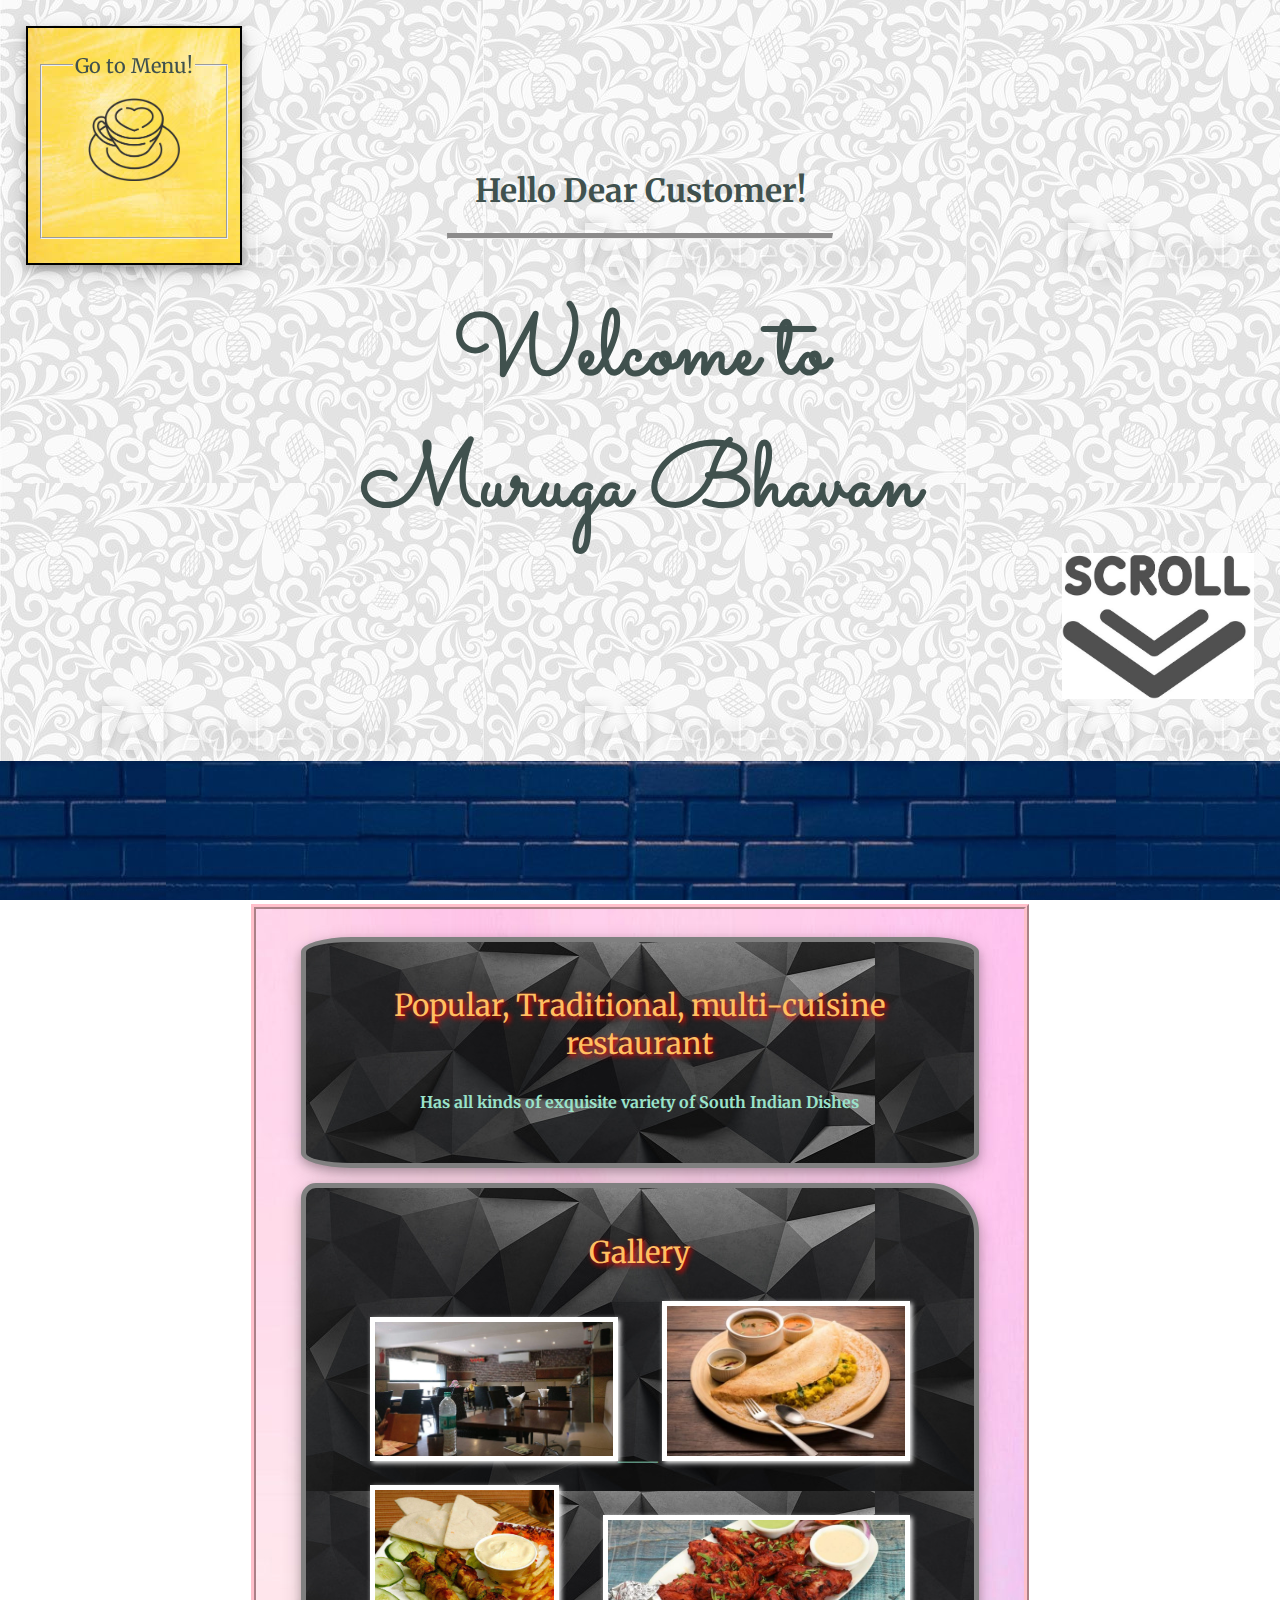
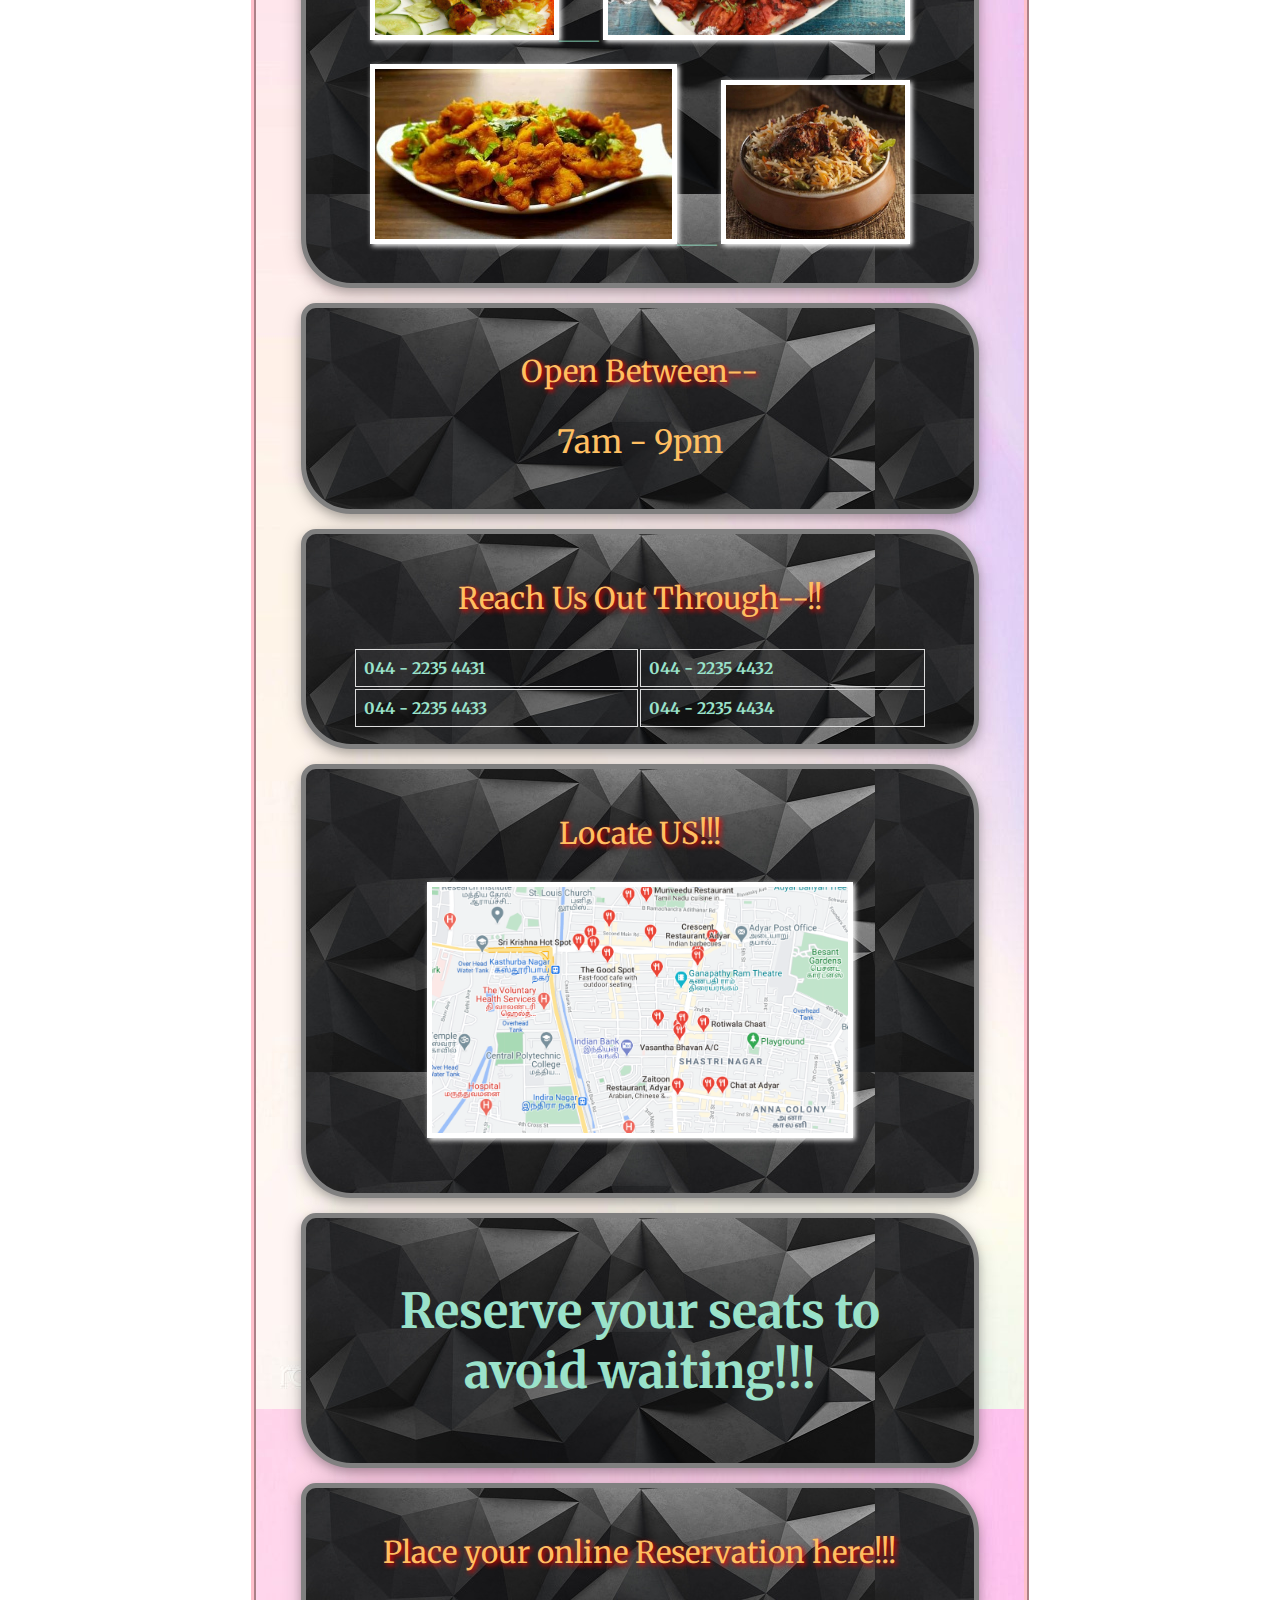
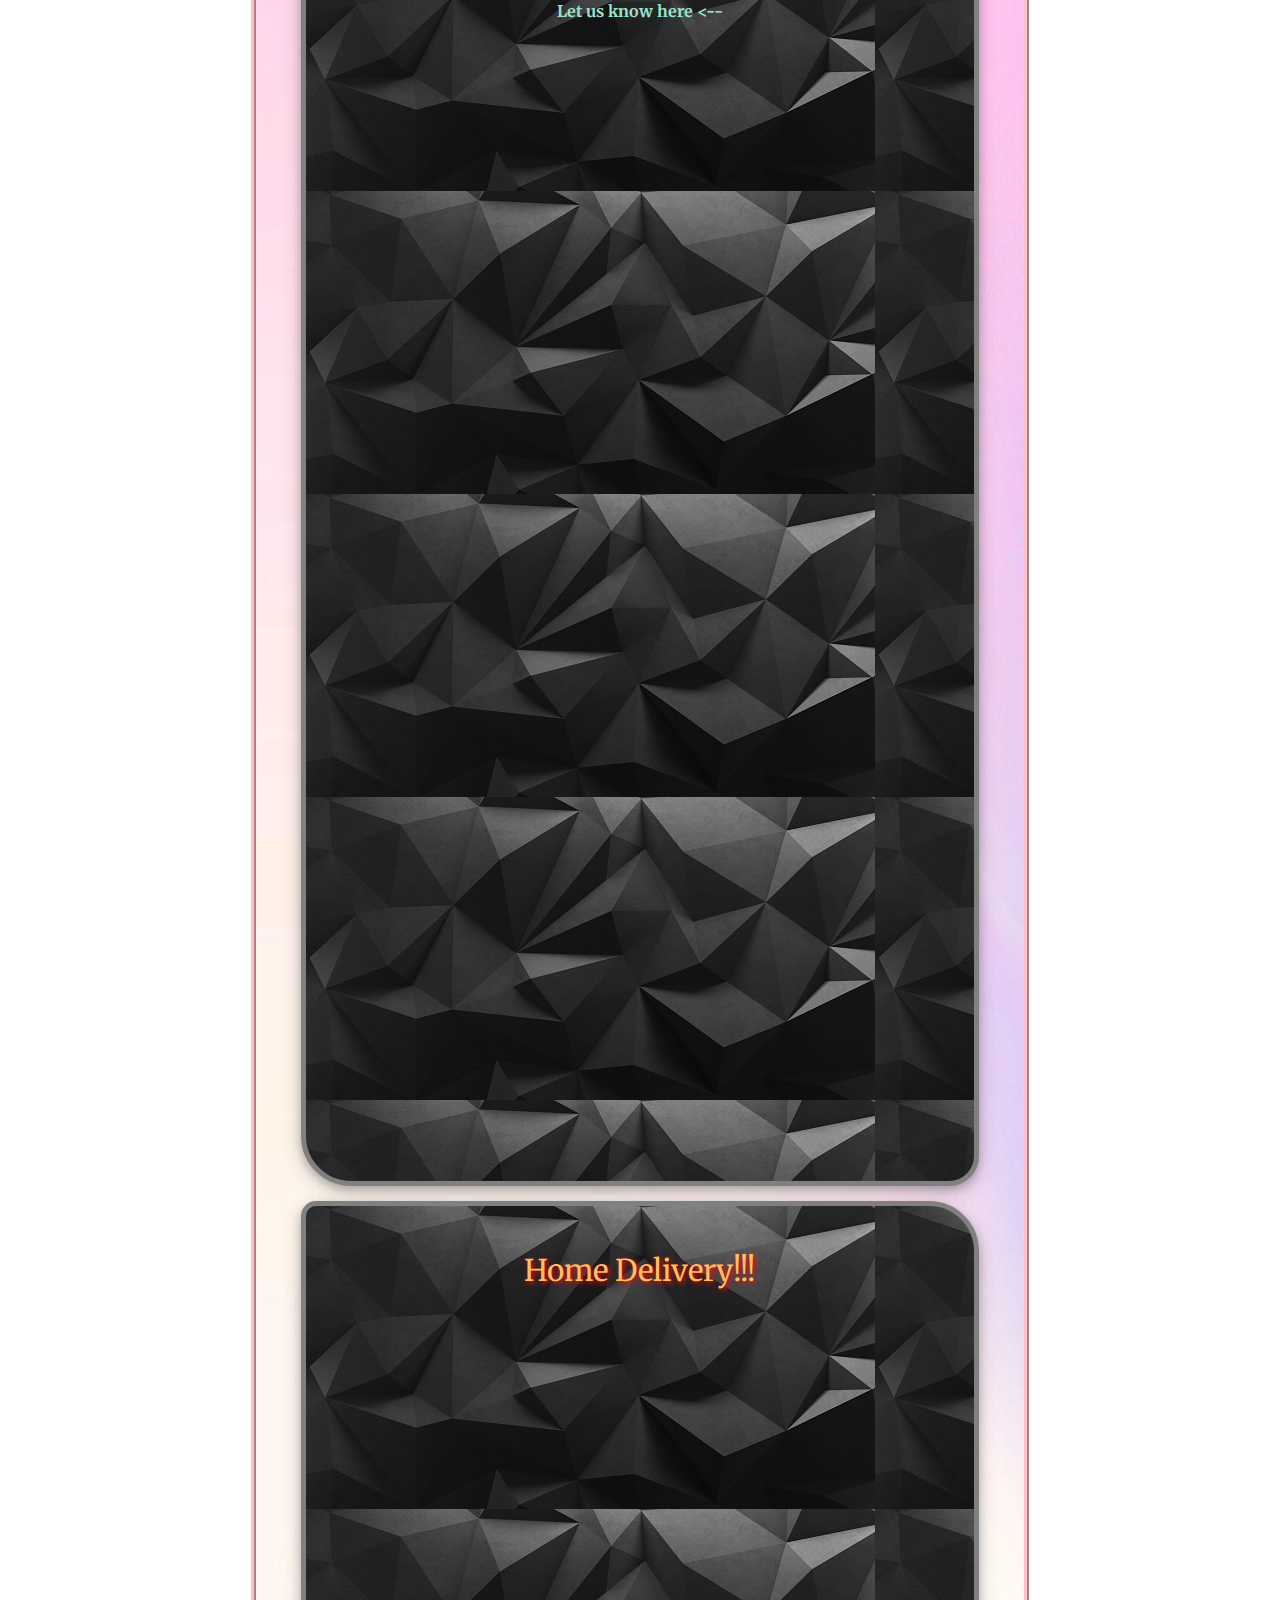
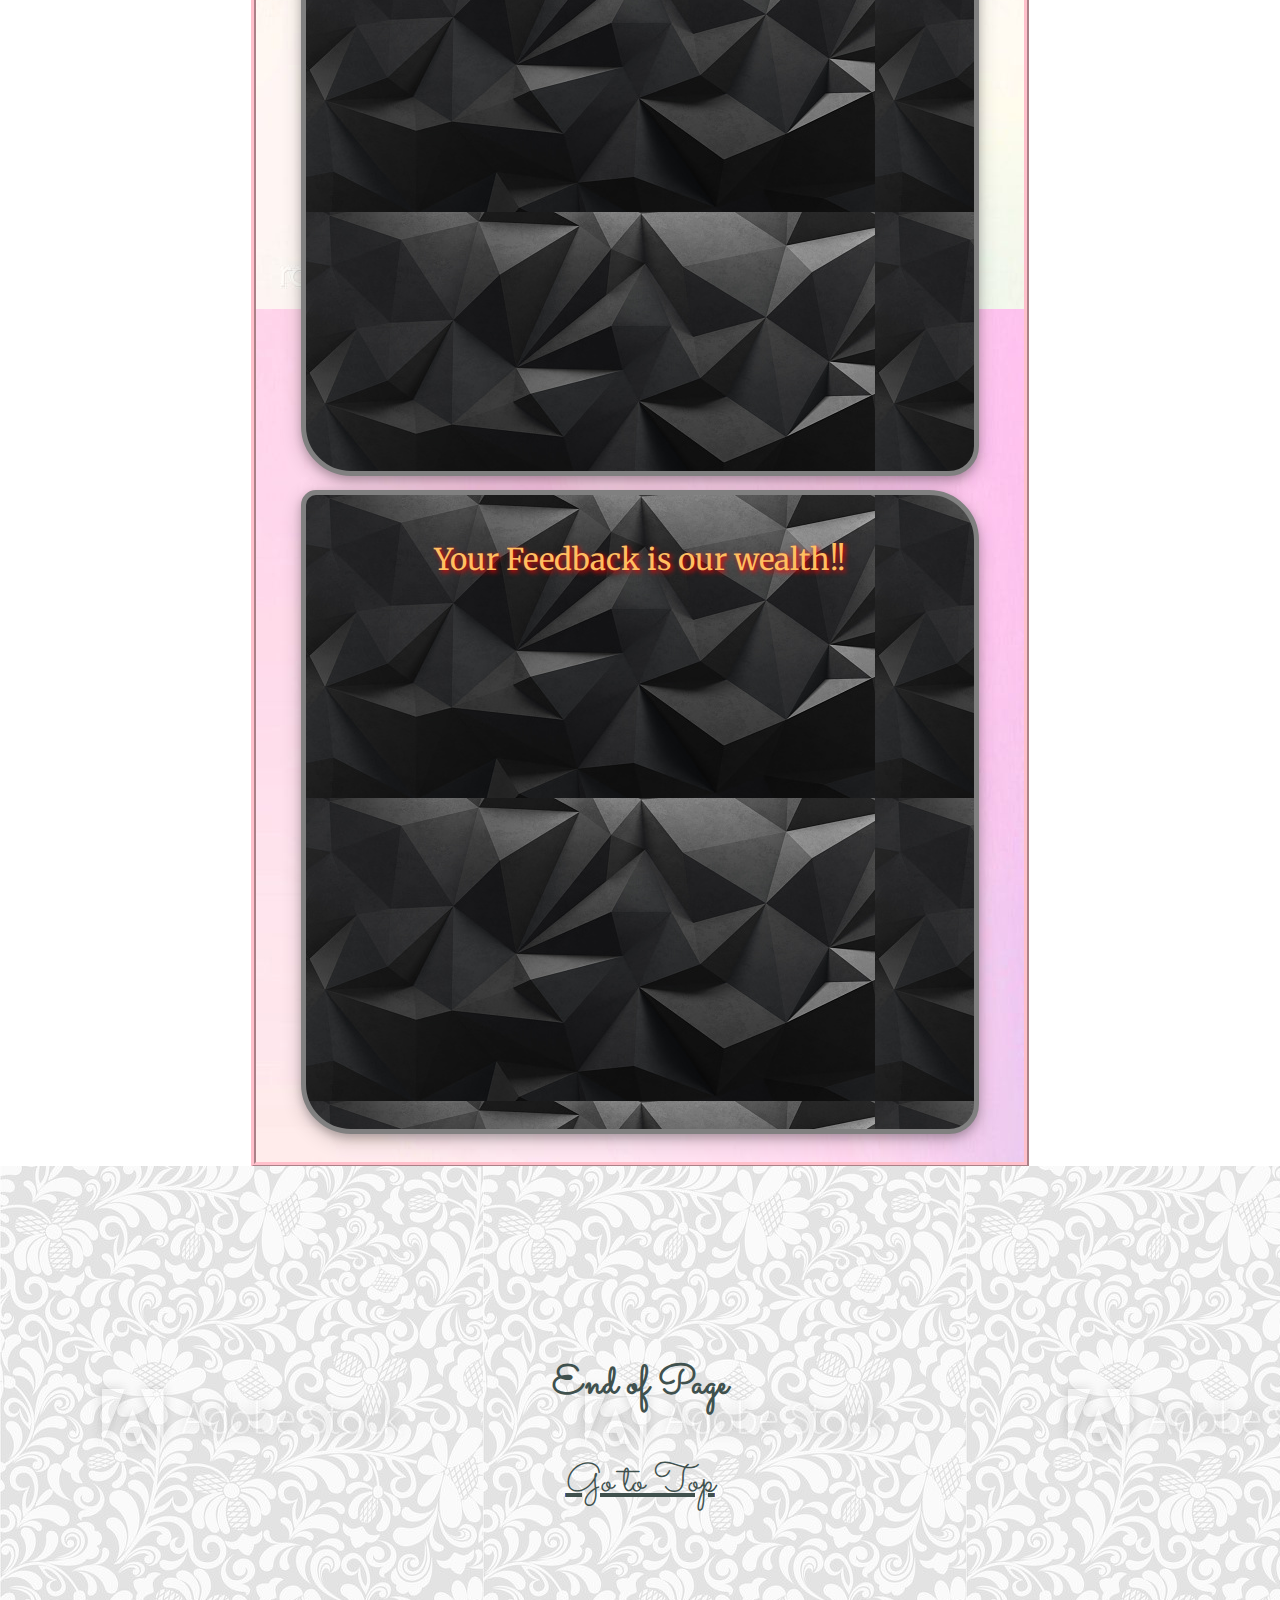
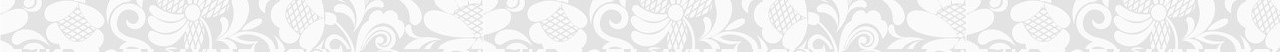
<file: index.html>
<!DOCTYPE html>
<html>
  <head>
    <meta charset="utf-8">
    <meta name="viewport" content="width=device-width, initial-scale=1">
    <title>Muruga Bhavan</title>
    <link href="https://fonts.googleapis.com/css2?family=Lato&family=Merriweather&family=Sacramento&display=swap" rel="stylesheet">
    <link rel="stylesheet" href="styles.css">
  </head>
  <body>
    <div id="top" class="top">
      <h1>Hello Dear Customer!</h1>
      <hr class="line">
      <h2>Welcome to <br> Muruga Bhavan </h2>
      <a href="menu.html">
        <div id="sticky" style="width:15%;height:25%">
          <fieldset style="padding:0;height:90%">
            <img src="coffee.png" style="width:50%;" alt="Menu">
            <legend>
              <p>Go to Menu!</p>
            </legend>
          </fieldset>
        </div>
      </a>
      <img src="scroll.jpg" style="float:right;width:15%;margin-right:2%" alt="scroll">
    </div>
    <div class="middle"><br><center>
      <div class="doc">
        <div class="intro" id="block">
          <p class="head">Popular, Traditional, multi-cuisine restaurant</p>
          <p class="content">Has all kinds of exquisite variety of South Indian Dishes<br><br></p>
        </div>
        <div class="objective" id="block">
          <p class="head">Gallery</p>
          <p class="content" style="display: inline;">
            <img src="1.jpg" style="display: inline;width:40%;box-shadow: 2px 2px 5px white;border:5px solid white" alt="pic">_____
            <img src="2.jpg" style="display:inline;width:40%;box-shadow: 2px 2px 5px white;border:5px solid white" alt="pic"><br><br>
            <img src="3.jpg" style="display: inline;width:30%;box-shadow: 2px 2px 5px white;border:5px solid white" alt="pic">_____
            <img src="4.jpg" style="display:inline;width:50%;box-shadow: 2px 2px 5px white;border:5px solid white" alt="pic"><br><br>
            <img src="5.jpg" style="display: inline;width:50%;box-shadow: 2px 2px 5px white;border:5px solid white" alt="pic">_____
            <img src="6.jpg" style="display:inline;width:30%;box-shadow: 2px 2px 5px white;border:5px solid white" alt="pic"><br><br>
          </p>
        </div>
        <div class="education" id="block">
          <p class="head">Open Between--</p>
          <p>
            <center>
            <p style="font-size:200%"> 7am - 9pm</p>
          </center>
          </p>
        </div>
        <div class="skills" id="block">
          <p class="head">Reach Us Out Through--!!</p>
          <p class="content">
          <table>
            <tr>
              <td> 044 - 2235 4431</td>
              <td>044 - 2235 4432</td>
            </tr>
            <tr>
              <td>044 - 2235 4433</td>
              <td>044 - 2235 4434</td>
            </tr>
          </table>
        </div>
        <div class="experience" id="block">
          <p class="head">Locate US!!!</p>
          <p class="content">
            <a href="https://www.google.com/search?source=hp&ei=_Q0xYODLKbTEz7sP06uD0Ag&iflsig=AINFCbYAAAAAYDEcDYQeJMcqu019ickcARtbRd2bA2Bk&q=restaurants%20adyar%20address&oq=restaurants+adyar+add&gs_lcp=[base64]&sclient=gws-wiz&tbs=lf:1,lf_ui:9&tbm=lcl&rflfq=1&num=10&rldimm=4766300212675147899&lqi=ChlyZXN0YXVyYW50cyBhZHlhciBhZGRyZXNzIgJIAUich__tgrGAgAhaLAoLcmVzdGF1cmFudHMQABgAGAEiEXJlc3RhdXJhbnRzIGFkeWFyKgQIAxAAkgEKcmVzdGF1cmFudKoBDBABKggiBGZvb2QoAA&phdesc=OZz9ke1PScc&ved=2ahUKEwikrJahyPjuAhVU_XMBHXzPBYsQvS4wDHoECAEQXA&rlst=f#rlfi=hd:;si:;mv:[[13.011083554097612,80.27229664907225],[12.992475822733986,80.23762105092771],null,[13.001779862837239,80.25495884999998],15]">
            <img src="area.png" style="display:inline;width:70%;box-shadow: 2px 2px 5px white;border:5px solid white" alt="pic"><br><br>
          </a>
          </p>
        </div>
        <div class="added" id="block">
          <p class="content" style="font-size:300%">Reserve your seats to avoid waiting!!!</p>
        </div>
        <div class="member" id="block">
          <p class="head">Place your online Reservation here!!!</p>
          <p class="content">Let us know here <--</p>
          <iframe src="https://docs.google.com/forms/d/e/1FAIpQLSfsbbr0WrPGBVz0buc4O1qoxjPoMiftMAogjscoyW1RYJp50g/viewform?embedded=true" width="640" height="1125" frameborder="0" marginheight="0" marginwidth="0">Loading…</iframe>
        </div>
        <div class="project" id="block">
          <p class="head">Home Delivery!!!</p>
          <p class="content">
            <iframe src="https://docs.google.com/forms/d/e/1FAIpQLSc637Jr4vm-BlLYM84DzaYvGs-1i4QvbJL3UI7FWj3fLXLt_Q/viewform?embedded=true" width="640" height="717" frameborder="0" marginheight="0" marginwidth="0">Loading…</iframe>
          </p>
        </div>
        <div class="interest" id="block">
          <p class="head">Your Feedback is our wealth!!</p>
          <p class="content">
            <iframe src="https://docs.google.com/forms/d/e/1FAIpQLSceMfiIWEDBhclz6CxcBFMt1Sa_FwV14j22CZ89yuRbyhkzog/viewform?embedded=true" width="640" height="486" frameborder="0" marginheight="0" marginwidth="0">Loading…</iframe>
          </p>
        </div>
      </div>
      </center>
    </div>
    <div class="bottom">
      <p class="end" style="text-decoration:none;font-weight:bold;">End of Page </p>
      <a href="#top">
        <p class="end">Go to Top<p>
      </a>
    </div>
    <script type="text/javascript" src="hotel.js">
    </script>
  </body>
</html>
</file>
<file: styles.css>
body {
  color: #40514E;
  margin: 0;
  text-align: center;
  font-family: 'Merriweather', serif;
}
h2 {
  font-size: 5.625rem;
  margin: 50px auto 0 auto;
  font-family: 'Sacramento', cursive;
  color: #40514E;
}
.top {
  background-image: url(White.jpg);
  position: relative;
  padding-top: 150px;
  padding-bottom: 208px;
}
.middle {
  background-image: url(Wall.jpg);
  background-repeat: repeat;
  background-attachment: fixed;
  background-position: center;
  color: #ffbf61;
}

.bottom {
  background-image: url(White.jpg);
  position: relative;
  padding-top: 150px;
  padding-bottom: 100px;
  position: relative;
}

.line {
  border-top: 5px solid #8c8b8b;
  width: 30%;
}
.intro, .objective, .education, .skills, .experience, .added, .member, .project, .interest {
  background-color: lightgrey;
  width: 80%;
  border: 5px solid grey;
  padding-left: 5%;
  padding-right: 5%;
  padding-top: 2%;
  padding-bottom: 2%;
  margin-top: 2%;
  margin-bottom: 2%;
  border-radius: 15px 50px 30px;
  background-image: url(Black.jpg);
  box-shadow: 0 4px 8px 0 rgba(0, 0, 0, 0.2), 0 6px 20px 0 rgba(0, 0, 0, 0.19);
  transition: transform .2s;
}

#block:hover {
  -ms-transform: scale(1.5); /* IE 9 */
  transform: scale(1.1);
}

.intro {
  border-radius: 50px / 15px;
}

.head {
  font-size: 30px;
    text-shadow: 2px 2px 5px red;
}

.content {
  color: #9ae2ca;
  font-weight: bold;
}

ul li {
  color: #9ae2ca;
  font-weight: bold;
  list-style-type: square;
}

table {
  color: #9ae2ca;
  font-weight: bold;
}

td {
  border: 1px solid #dddddd;
  text-align: left;
  padding: 8px;
  padding-right: 150px;
}

.doc {
  outline: thick ridge pink;
  padding: 1%;
  margin-left: 20%;
  margin-right: 20%;
  margin-top: 10%;
  margin-bottom: 4px;
  background-image: url(Pink.jpg);
  position: relative;
}

.hover {
  transform: scale(1.5);
}

.headingLine {
  width: 50%;
  border-top: 5px solid #8c8b8b;
}

#sticky {
  position: -webkit-sticky;
  position: fixed;
  background-image: url(yellow.jpg);
  top: 0;
  margin: 2%;
  font-size: 20px;
  color: #40514E;
  float: left;
  padding: 5px 10px;
  border: 2px solid Black;
  box-shadow: 0 4px 8px 0 rgba(0, 0, 0, 0.2), 0 6px 20px 0 rgba(0, 0, 0, 0.19);
}

.end {
  font-family: 'Sacramento', cursive;
  font-size: 40px;
  color: #40514E;
  text-decoration: underline;
}
</file>
